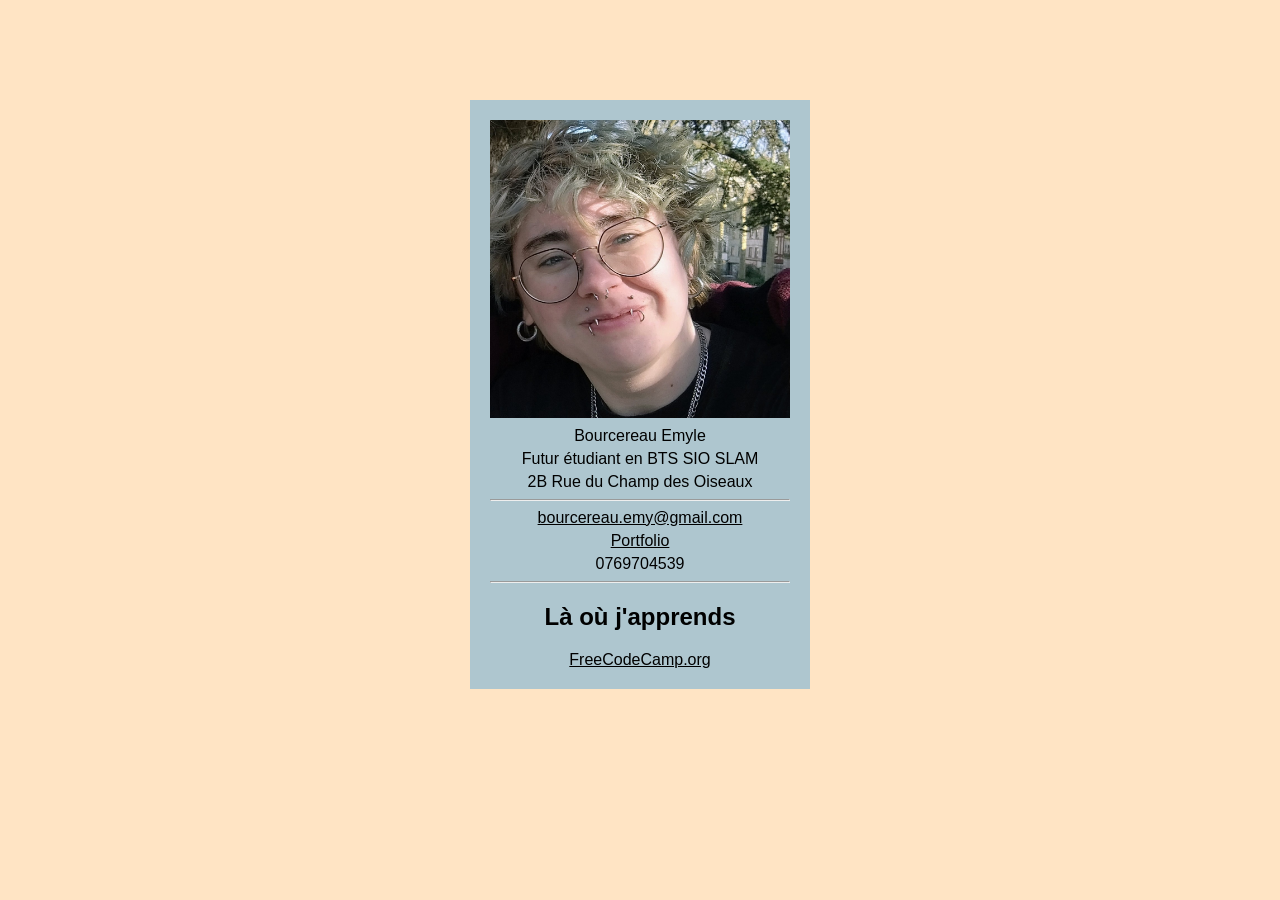
<file: CV-html.html>
<!DOCTYPE html>
<html lang="en">

<head>
    <meta charset="utf-8">
    <title>Business Card</title>
    <link rel="stylesheet" href="cv-css.css">
</head>

<body>
  <div class="business-card">
      <img class="profile-image" src="cv.jpg">
      <p class="full-name">Bourcereau Emyle</p>
      <p class="designation">Futur étudiant en BTS SIO SLAM</p>
      <p class="company">2B Rue du Champ des Oiseaux</p>
      <hr>
      <p><a href="mailto:bourcereau.emy@gmail.com">bourcereau.emy@gmail.com</a></p>
      <a class="portfolio-link" href="https://github.com/emybourcereau/portfolio">Portfolio</a>
      <p>0769704539</p>
      <hr>

  <div class="social-media">
      <h2>Là où j'apprends</h2>
      <a href="https://www.freecodecamp.org/">FreeCodeCamp.org</a>
  </div>
</div>

</body>

</html>
</file>
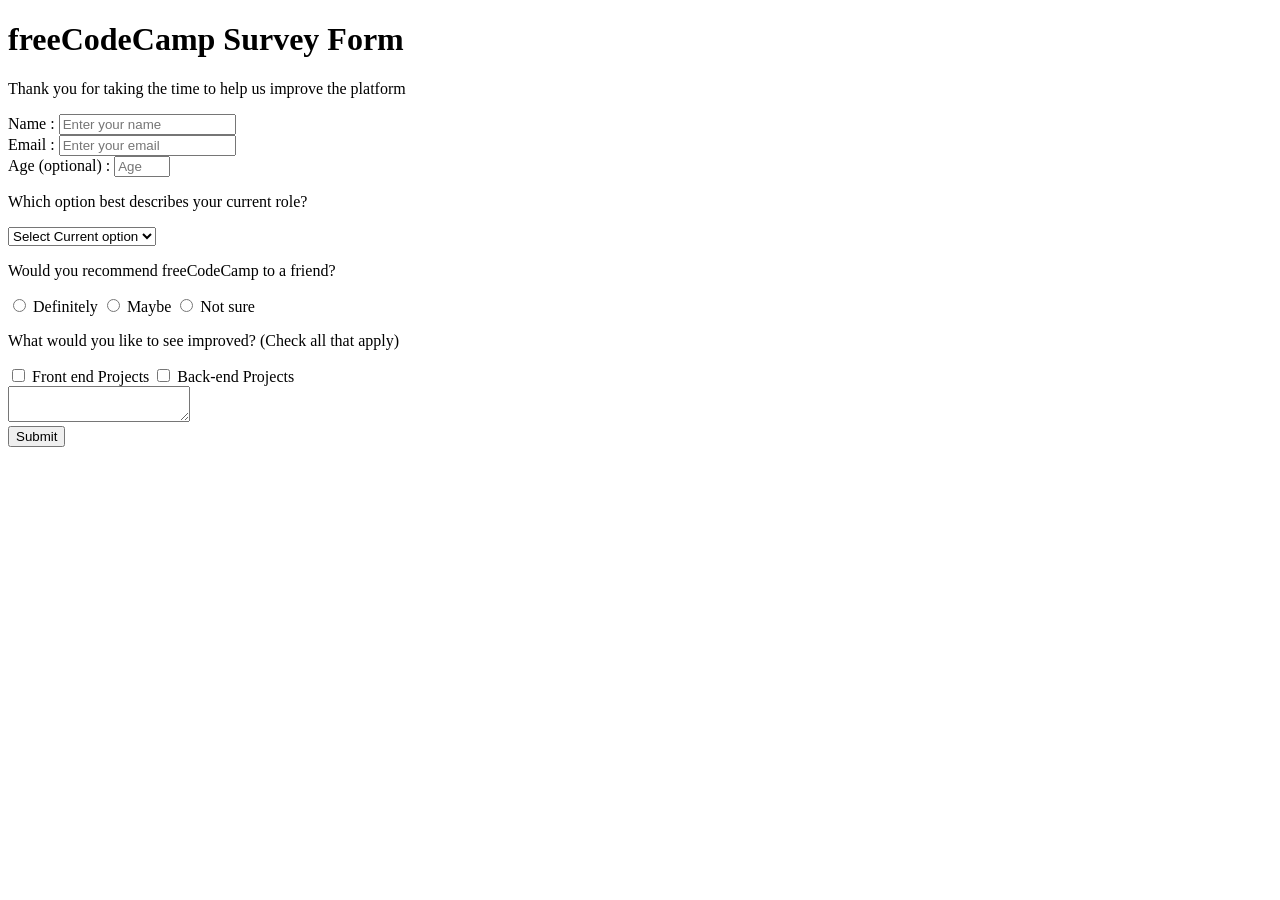
<file: enquete-de-satisfaction.html>
<!DOCTYPE html>
<html lang="en">
  <head>
    <meta charset="UTF-8" />
    <title>Survey Form</title>
  </head>

  <body>
    <h1 id="title">freeCodeCamp Survey Form</h1>
    <p id="description">Thank you for taking the time to help us improve the platform</p>
    <form id="survey-form">
      <label id="name-label">Name :</label>
      <input placeholder="Enter your name" required id="name" type="text"><br>
      <label id="email-label">Email :</label>
      <input placeholder="Enter your email" required id="email" type="email"><br>
      <label id="number-label">Age (optional) :</label>
      <input placeholder="Age" id="number" type="number"  min="3" max="100"><br>
      
      <p>Which option best describes your current role?</p>
      <select id="dropdown" name="dropdown">
        <option value="select-option">Select Current option</option>
        <option value="student">Student</option>
        <option value="full-time-job">Full time job</option>
        <option value="full-time-learner">Full time learner</option>
        <option value="prefer-not-say">Prefer not say</option>
        <option value="other">Other</option>
      </select><br>

        <p>Would you recommend freeCodeCamp to a friend?</p>
        <input type="radio" value="definitely-option" name="option">
        <label for="definitely-option">Definitely</label>
        <input type="radio" value="maybe-option" name="option">
        <label for="maybe-option">Maybe</label>
        <input type="radio" value="not-sure-option" name="option">
        <label for="not-sure-option">Not sure</label>

        <p>What would you like to see improved? (Check all that apply)</p>
        <!--Data Visualization Challenges Open Source Community Gitter help rooms Videos City Meetups Wiki Forum Additional Courses-->
        <input type="checkbox" id="front-end-projects" name="front-end-projects" value="front-end-projects">
        <label for="front-end-projects">Front end Projects</label>
        <input type="checkbox" id="back-end-projects" name="back-end-projects" value="back-end-projects">
        <label for="back-end-projects">Back-end Projects</label><br>


        <textarea id="comments" name="comments"></textarea><br>

        <button id="submit" type="submit">Submit</button>

    </form>
  </body>
</html>
</file>
<file: cv-css.css>
body {
  background-color: bisque;
  font-family: Arial, sans-serif;
}

.business-card {
  width: 300px;
  background-color: #AEC6CF;
  padding: 20px;
  margin-top: 100px;
  text-align: center;
  font-size: 16px;
  margin-left: auto;
  margin-right: auto;
}

.profile-image {
  max-width: 100%;
}

p {
  margin-top: 5px;
  margin-bottom: 5px;
}

a {
  color: black;
}
</file>
